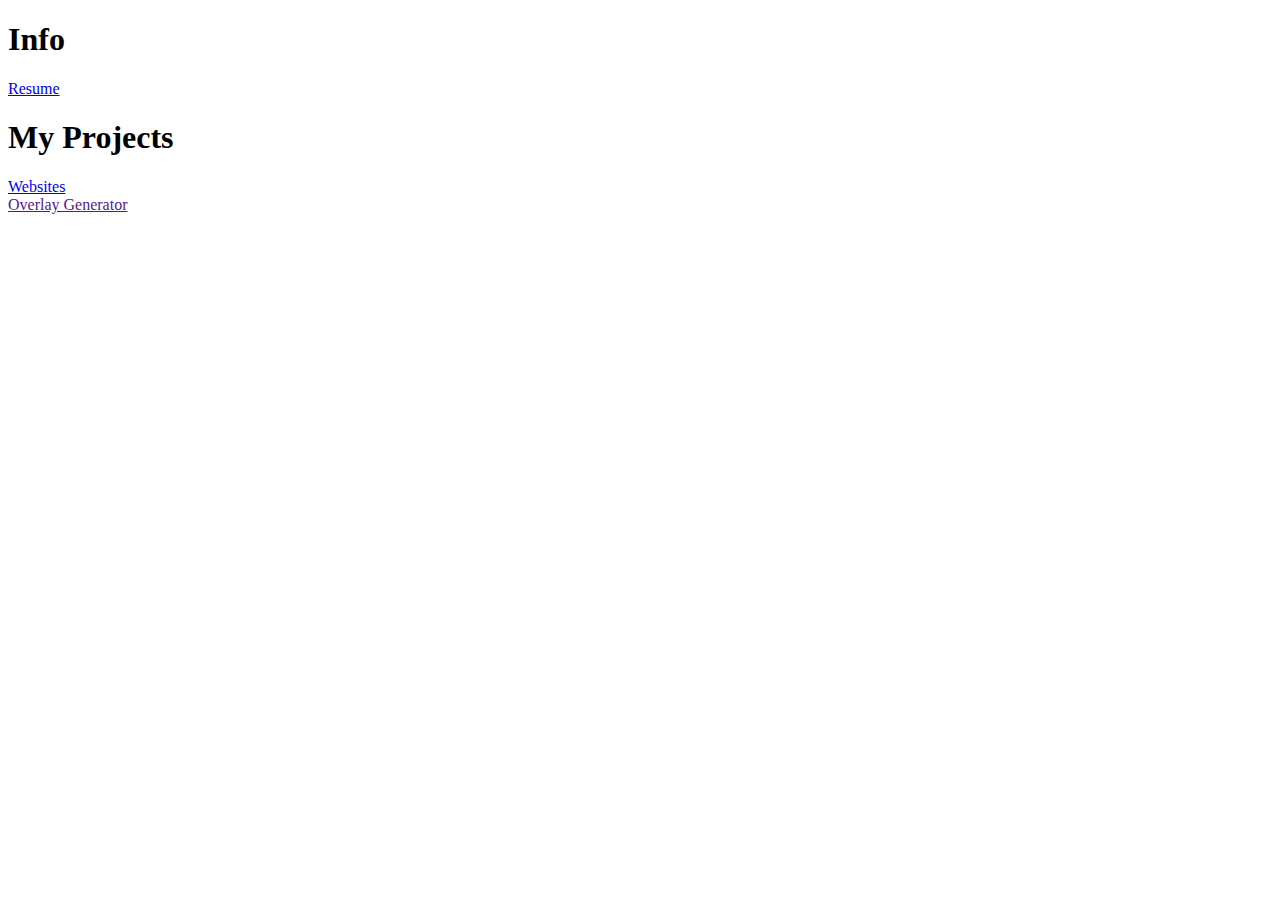
<file: docs/index.html>
<!DOCTYPE html>
<html>
<body>



    <h1>Info</h1>
    <a href="./Resources/Resume.pdf">Resume</a>

    <h1>My Projects</h1>

    <a href="./home/index.html">Websites<a><br>
    <a href="">Overlay Generator<a>
</body>
</html>
</file>
